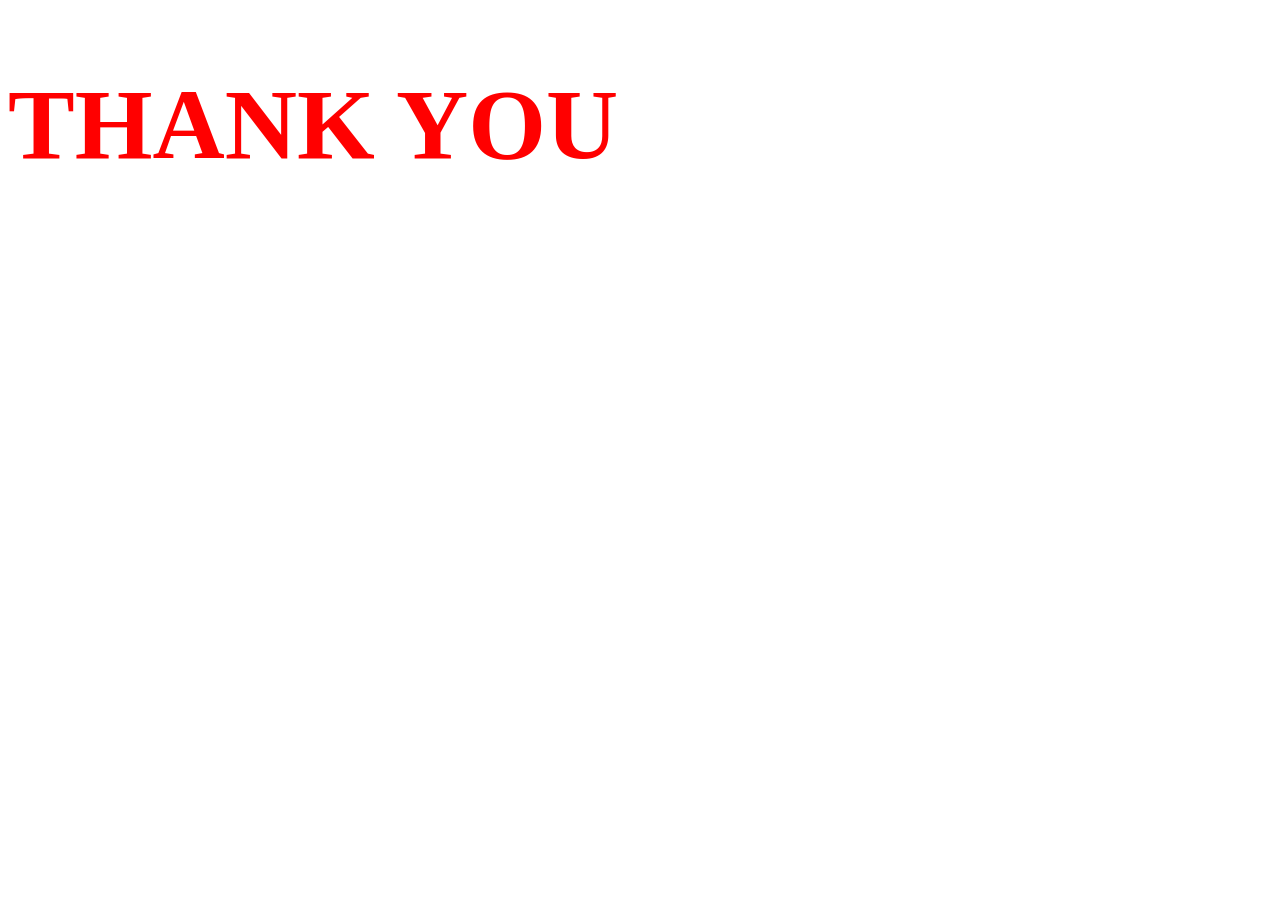
<file: ty.html>
<!DOCTYPE html>
<html lang="en">
<head>
    <meta charset="UTF-8">
    <meta name="viewport" content="width=device-width, initial-scale=1.0">
    <title>Thank you page</title>
</head>
<body>
    <h1 style="color:red; font-size:100px;">THANK YOU</h1>
</body>
</html>
</file>
